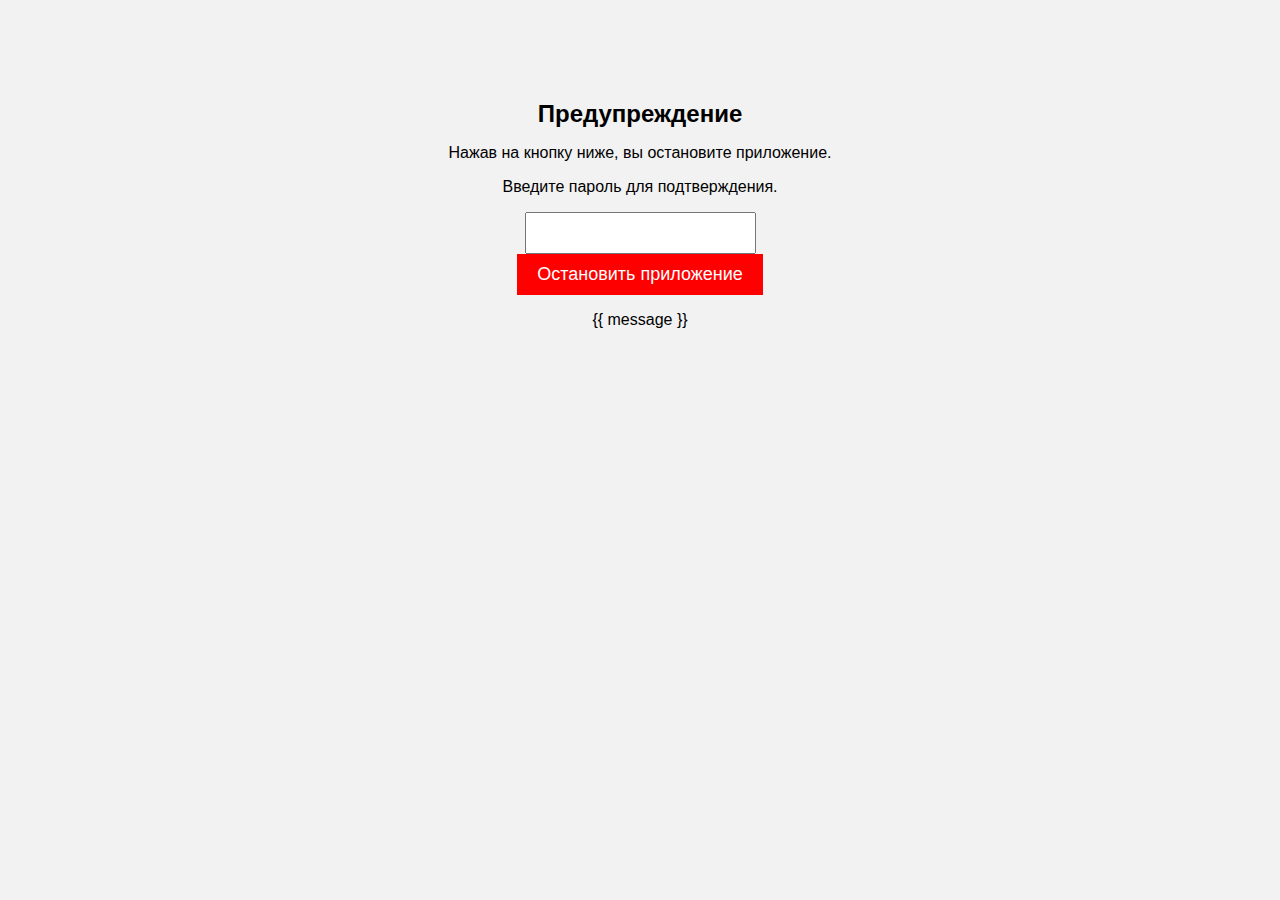
<file: templates/password.html>
<!DOCTYPE html>
<html>
<head>
    <title>Остановка приложения</title>
    <style>
        body {
            background-color: #f2f2f2;
            font-family: Arial, sans-serif;
            text-align: center;
            margin: 0;
            padding: 0;
        }

        .container {
            margin-top: 100px;
        }

        h1 {
            font-size: 24px;
        }

        input[type="password"] {
            padding: 10px;
            font-size: 16px;
        }

        button {
            background-color: #ff0000;
            color: #fff;
            padding: 10px 20px;
            font-size: 18px;
            border: none;
            cursor: pointer;
        }
    </style>
</head>
<body>
    <div class="container">
        <h1>Предупреждение</h1>
        <p>Нажав на кнопку ниже, вы остановите приложение.</p>
        <p>Введите пароль для подтверждения.</p>
        <form method="post" action="/stop">
            <input type="password" name="password" required>
            <br>
            <button type="submit">Остановить приложение</button>
        </form>
        <p>{{ message }}</p>
    </div>
</body>
</html>
</file>
